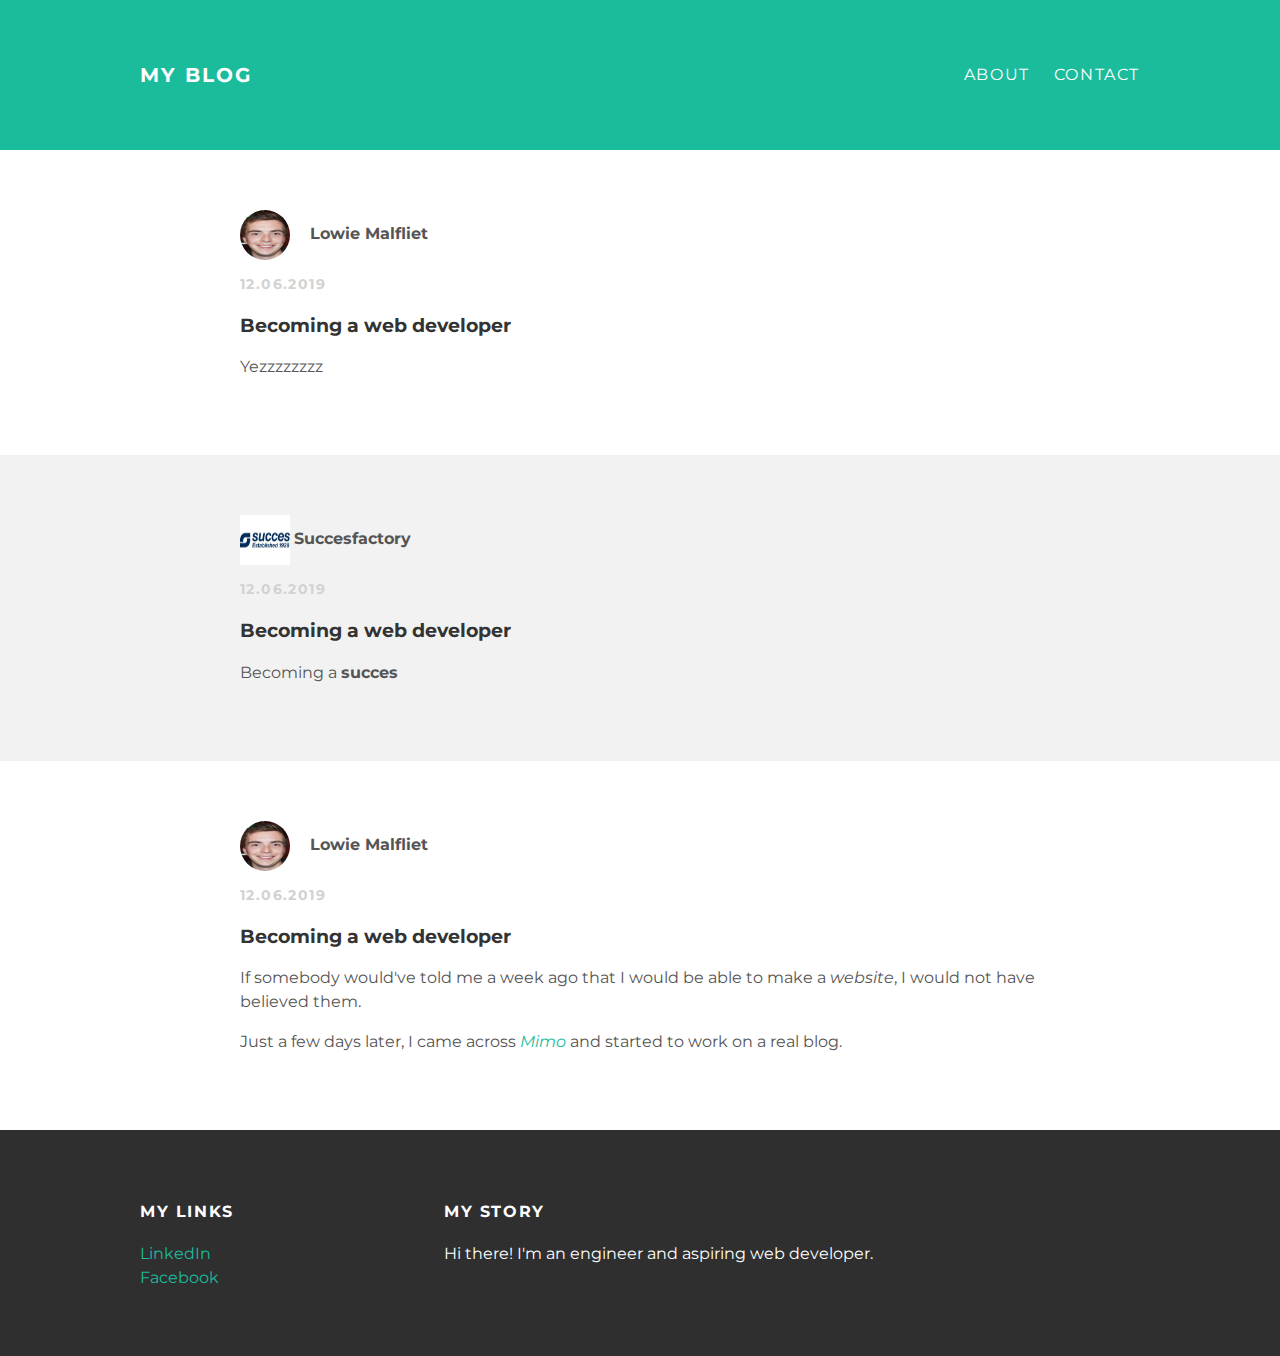
<file: index.html>
<!DOCTYPE html>
<html>
<head>
  <title>My blog</title>
  <link rel="stylesheet"
  type="text/css"
  href="style.css">
</head>
<body>
  <div id="header">
    <div class="container">
      <a id="header-title"
      href="index.html">My Blog</a>
      <ul id="header-nav">
        <li><a href="about.html">About</a></li>
        <li><a href="mailto:lowie.malfliet@gmail.com">Contact</a></li>
      </ul>
    </div>
  </div>
  <div id="content">
    <div class="post-container">
      <div class="post">
        <div class="post-author">
          <img height="200"width="120"src="me.jpg">
          <span><strong>Lowie Malfliet</strong></span>
        </div>
        <p class="post-date">12.06.2019</p>
        <h3 class="post-title">Becoming a web developer</h3>
        <div class="post-content">
          <p>Yezzzzzzzz</p>
      </div>
    </div>
  </div>
    <div class="post-container">
      <div class="post">
        <div class="post-author2">
          <img height="120"width="200"src="Logo succes.jpg">
          <span><strong>Succesfactory</strong></span>
        </div>
        <p class="post-date">12.06.2019</p>
        <h3 class="post-title">Becoming a web developer</h3>
        <div class="post-content">
          <p>Becoming a <strong>succes</strong></p>
        </div>
      </div>
    </div>
    <div class="post-container">
      <div class="post">
        <div class="post-author">
          <img height="200"width="120"src="me.jpg">
          <span><strong>Lowie Malfliet</strong></span>
        </div>
        <p class="post-date">12.06.2019</p>
        <h3 class="post-title">Becoming a web developer</h3>
        <div class="post-content">
          <p>If somebody would've told me a week ago that I would be
            able to make a <em>website</em>, I would not have believed them.</p>
          <p>Just a few days later, I came across <em><a href="https://getmimo.com">Mimo</a></em> and started to work
            on a real blog.</p>
      </div>
    </div>
  </div>
  <div id="footer">
    <div class="container">
      <div class="column">
        <h4>My Links</h4>
        <p>
          <a href="https://www.linkedin.com/in/lowie-malfliet-620365a6/">LinkedIn</a>
          <br>
          <a href="https://www.facebook.com/lowie.malfliet">Facebook</a>
        </p>
      </div>
      <div class="column">
        <h4>My Story</h4>
        <p> Hi there! I'm an engineer and aspiring web developer.</p>
      </div>
    </div>
  </div>
</body>
</html>
</file>
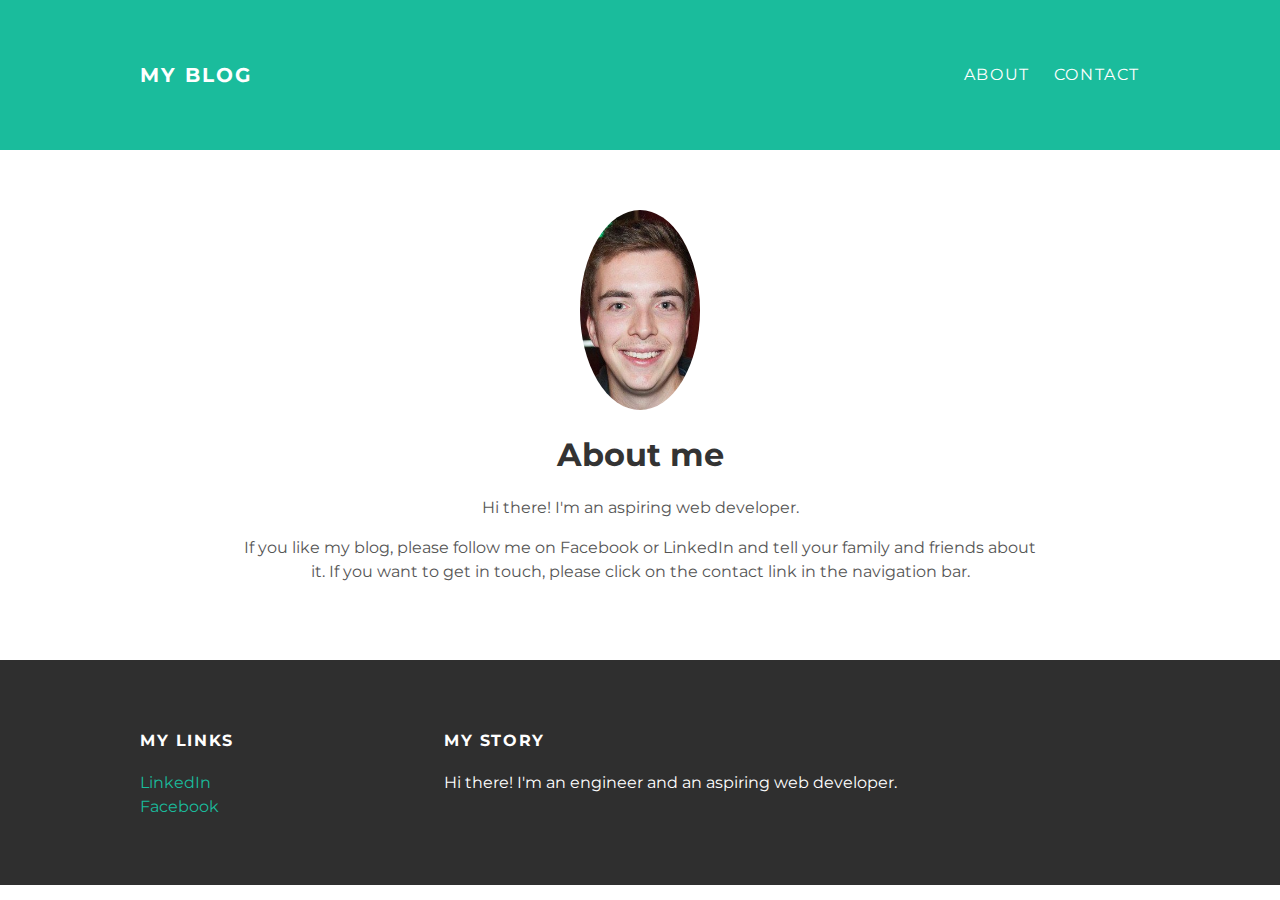
<file: about.html>
<!DOCTYPE html>
<html>
<head>
  <title>My blog</title>
  <link rel="stylesheet"
  type="text/css"
  href="style.css">
</head>
<body>
  <div id="header">
    <div class="container">
      <a id="header-title"
      href="index.html">My Blog</a>
      <ul id="header-nav">
        <li><a href="about.html">About</a></li>
        <li><a href="mailto:lowie.malfliet@gmail.com">Contact</a></li>
      </ul>
    </div>
  </div>
  <div id="content">
    <div class="container">
      <div class="about">
        <div class="about-author">
          <img height="200"width="120"src="me.jpg">
        </div>
        <h1 class="about-title">About me</h1>
        <div class="about-content">
          <p>Hi there! I'm an aspiring web developer.</p>
          <p>If you like my blog, please follow me on Facebook or LinkedIn
            and tell your family and friends about it. If you want to get
            in touch, please click on the contact link in the navigation bar.
          </p>
      </div> <!-- about-content -->
    </div> <!-- about -->
  </div> <!-- container -->
</div> <!-- content -->
  <div id="footer">
    <div class="container">
      <div class="column">
        <h4>My Links</h4>
        <p>
          <a href="https://www.linkedin.com/in/lowie-malfliet-620365a6/">LinkedIn</a>
          <br>
          <a href="https://www.facebook.com/lowie.malfliet">Facebook</a>
        </p>
      </div>
      <div class="column">
        <h4>My Story</h4>
        <p> Hi there! I'm an engineer and an aspiring web developer.</p>
      </div>
    </div>
  </div>
</body>
</html>
</file>
<file: style.css>
@import url(http://fonts.googleapis.com/css?family=Montserrat:400,700);

body{
  color: #555;
  margin: 0;

  font-family: 'Montserrat', sans-serif;
}

a {
  color: #1abc9c;
  text-decoration: none;
}

a:hover {
  color: #F6A623
}

.post-author img, .about-author img {
  border-radius: 50%;
}

#header{
  background-color: #1abc9c;
  height: 150px;
  line-height: 150px;
}

#header a {
  color: white;
  text-decoration: none;

  text-transform: uppercase;
  letter-spacing: 0.1em;
}

#header a:hover {
  color: #222;
}

#header-title{
  display: block;
  float: left;

  font-size: 20px;
  font-weight: bold;
}

#header-nav{
  display: block;
  float: right;
  margin-top: 0;
}

#header-nav li{
  display: inline;
  padding-left: 20px;
}

.container {
  max-width: 1000px;
  margin: 0 auto;
}

#footer {
  background-color: #2f2f2f;
  padding: 50px 0;
}

#footer h4{
  color: white;
  text-transform: uppercase;
  letter-spacing: 0.1em;
}

#footer p {
  color: white;
}

.column{
  min-width: 300px;
  display: inline-block;
  vertical-align:top;
}

.post, .about {
  max-width: 800px;
  margin: 0 auto;
  padding: 60px 0;
}

.about{
  text-align: center;
}

.post-author img{
  width: 50px;
  height: 50px;
  vertical-align: middle;
}

.post-author span{
  margin-left: 16px;
}

.post-author2 img{
  width: 50px;
  height:50px;
  vertical-align: middle;
}

.post-date{
  color: #D2D2D2;

  font-size: 14px;
  font-weight: bold;

  text-transform: uppercase;
  letter-spacing: 0.1em;
}

.post-container:nth-child(even){
  background-color: #f2f2f2;
}

h1, h2, h3, h4{
  color: #333;
}

p{
  line-height:1.5;
}
</file>
